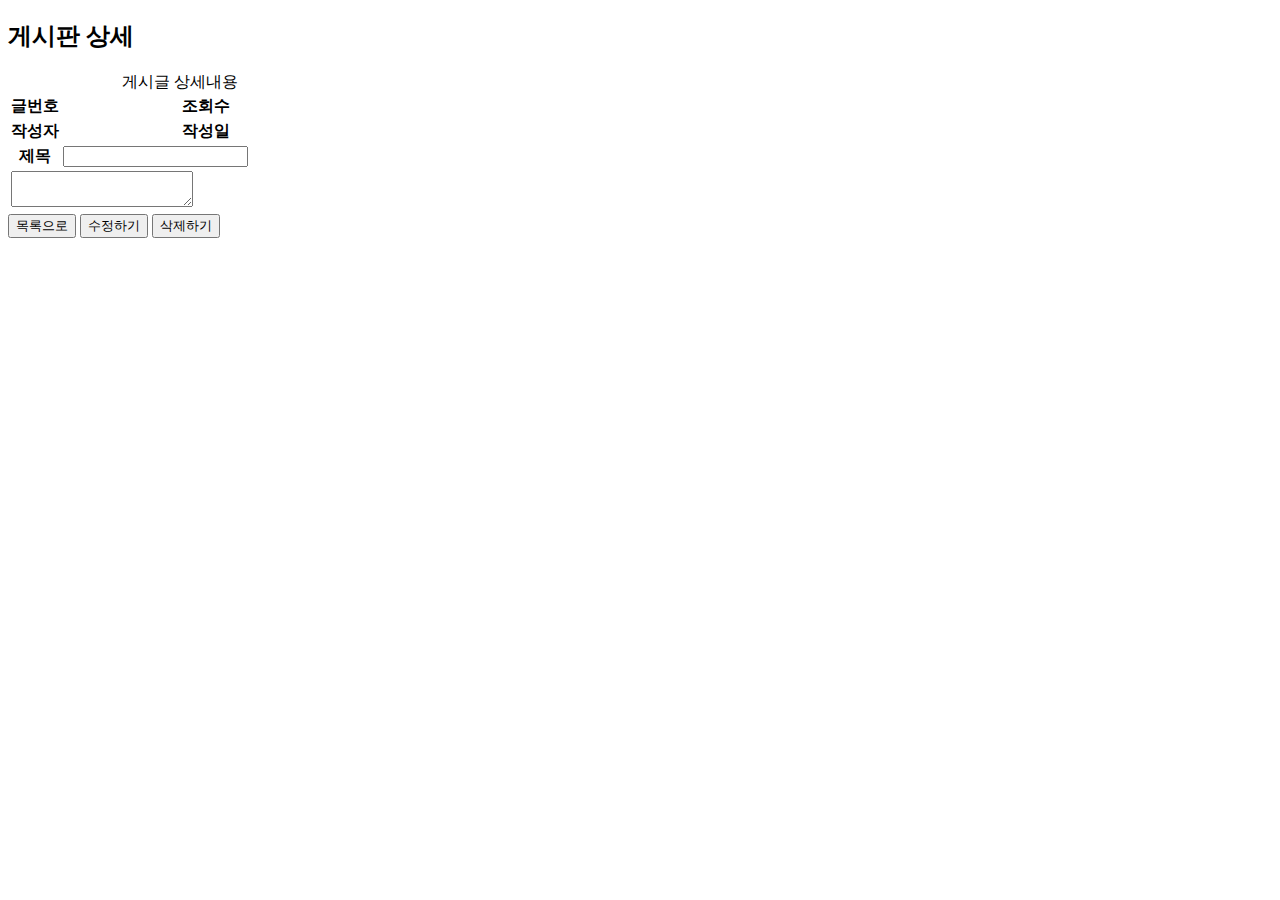
<file: MyProject/src/main/resources/templates/board/boardDetail.html>
<!DOCTYPE html>
<html lang="ko" xmlns:th="http://www.thymeleaf.org">
<head>
<meta charset="UTF-8">
<title>게시판 상세</title>
<link rel="stylesheet" th:href="@{/css/style.css}"></link>
</head>
<body>
	<div class="container">
		<h2>게시판 상세</h2>
		
		<form id="frm" name="frm" method="POST">
			<table class="board_detail">
				<colgroup>
					<col width="15%"/>
					<col width="35"/>
					<col width="15%"/>
					<col width="35%"/>
				</colgroup>
				<caption>게시글 상세내용</caption>
				<tbody>
					<tr>
						<th scope="row">글번호</th>
						<td th:text="${board.boardIdx}"></td>
						<th scope="row">조회수</th>
						<td th:text="${board.hitCnt}"></td>
					</tr>
					<tr>
						<th scope="row">작성자</th>
						<td th:text="${board.creatorId}"></td>
						<th scope="row">작성일</th>
						<td th:text="${board.createDatetime}"></td>
					</tr>
					<tr>
						<th scope="row">제목</th>
						<td colspan="3">
							<input type="text" id="title" name="title" th:value="${board.title}">
						</td>
					</tr>
					<tr>
						<td colspan="4" class="view_text">
							<textarea title="내용" id="contents" name="contents" th:text="${board.contents}"></textarea>
						</td>
					</tr>
				</tbody>
			</table>
			<input type="hidden" name="boardIdx" th:value="${board.boardIdx}">
		</form>
		
		<div class="file_list">
			<a th:each="file : ${board.fileList}"
				th:href="@{/board/downloadBoardFile(idx=${file.idx}, boardIdx=${file.boardIdx})}"
				th:text="|${file.originalFileName}(${file.fileSize}kb)|"></a>
		</div>
		
		<input type="button" id="list" value="목록으로" class="btn">
		<input type="button" id="edit" value="수정하기" class="btn">
		<input type="button" id="delete" value="삭제하기" class="btn">
	</div>
	
	<script src="https://code.jquery.com/jquery-3.5.0.slim.min.js"
			integrity="sha256-MlusDLJIP1GRgLrOflUQtshyP0TwT/RHXsI1wWGnQhs="
			crossorigin="anonymous">
	</script>
	<script type="text/javascript">
		$(document).ready(function(){
			$("#list").on("click", function(){
				location.href = "/board/boardList"
			});
			
			$("#edit").on("click", function(){
				var frm = $("#frm")[0];
				frm.action = "/board/boardUpdate";
				frm.submit();
			});
			
			$("#delete").on("click", function(){
				var frm = $("#frm")[0];
				frm.action = "/board/boardDelete";
				frm.submit();
			});
		});
	</script>
</body>
</html>
</file>
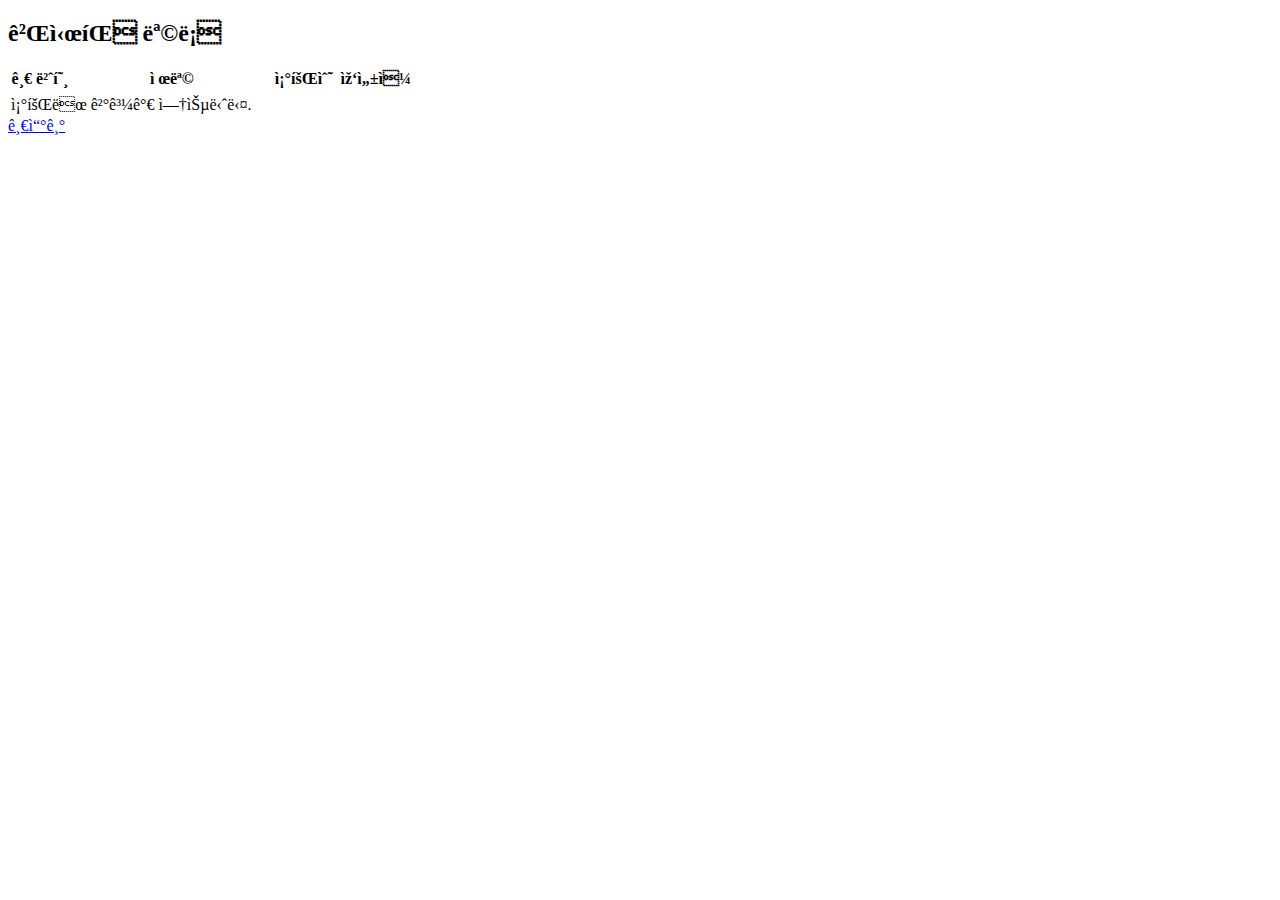
<file: MyProject/src/main/resources/templates/board/boardList.html>
<!DOCTYPE html>
<html xmlns:th="http://www.thymeleaf.org"
	xmlns:layout="http://www.ultraq.net.nz/thymeleaf/layout"
	layout:decorator="layout/default">

<!-- index.html 고유 CSS 추가 -->
<th:block layout:fragment="css">
</th:block>

<!-- index.html 고유 스크립트 추가 -->
<th:block layout:fragment="script">
</th:block>
<!-- 
<head>
<meta charset="UTF-8">
<title>게시판 리스트</title>
<link rel="stylesheet" th:href="@{/css/style.css}"></link>
</head>
 -->

<div layout:fragment="content">
	<div class="mt-2">
		<div class="container">
			<h2>게시판 목록</h2>
			<table class="table table-hover">
				<colgroup>
					<col width="15%" />
					<col width="*" />
					<col width="15%" />
					<col width="20%" />
				</colgroup>
				<thead>
					<tr>
						<th scope="col">글 번호</th>
						<th scope="col">제목</th>
						<th scope="col">조회수</th>
						<th scope="col">작성일</th>
					</tr>
				</thead>
				<tbody>
					<!-- 조건을 만족할때 if -->
					<tr th:if="${#lists.size(list)} > 0" th:each="vo : ${list}">
						<td th:text="${vo.boardIdx}"></td>
						<td class="title"><a href="/board/boardDetail?boardIdx="
							th:attrappend="href=${vo.boardIdx}" th:text="${vo.title}"></a></td>
						<td th:text="${vo.hitCnt}"></td>
						<td th:text="${vo.createDatetime}"></td>
					</tr>
					<!-- 조건을 만족하지 않을때 unless -->
					<tr th:unless="${#lists.size(list)} > 0">
						<td colspan="4">조회된 결과가 없습니다.</td>
					</tr>
				</tbody>
			</table>
			<a href="/board/boardWrite" class="btn btn-warning">글쓰기</a>
		</div>
	</div>
</div>
</html>
</file>
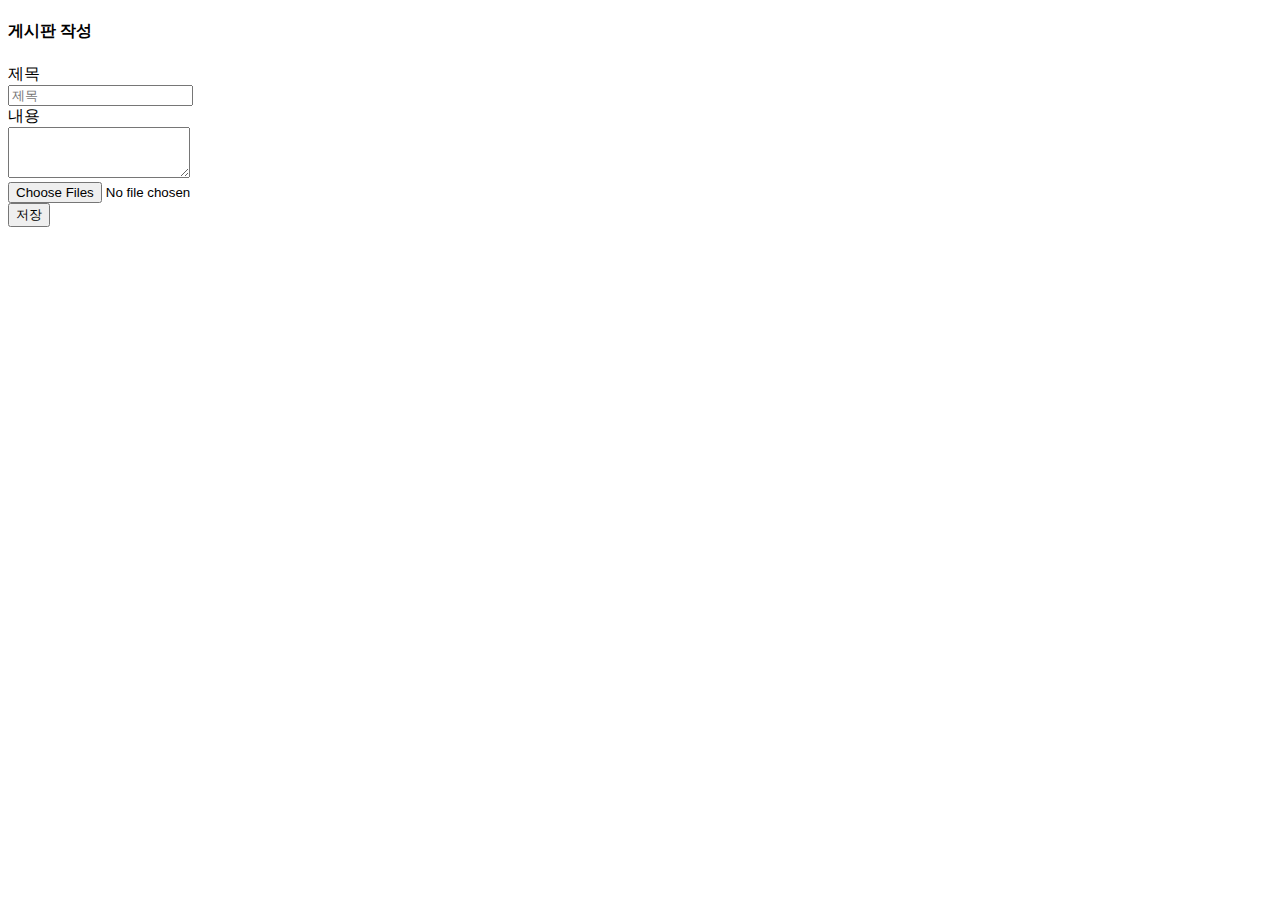
<file: MyProject/src/main/resources/templates/board/boardWrite.html>
<!DOCTYPE html>
<html xmlns:th="http://www.thymeleaf.org"
	xmlns:layout="http://www.ultraq.net.nz/thymeleaf/layout"
	layout:decorator="layout/default">

<!-- index.html 고유 CSS 추가 -->
<th:block layout:fragment="css">
</th:block>

<!-- index.html 고유 스크립트 추가 -->
<th:block layout:fragment="script">
</th:block>

<div layout:fragment="content">
	<div class="mt-2">
		<div class="container">
			<div class="row justify-content-center">
				<div class="col-md-8">
					<div class="card">
						<header class="card-header">
							<h4 class="card-title mt-2">게시판 작성</h4>
						</header>
						<article class="card-body">
							<form id="frm" name="frm" method="POST"
								action="/board/boardInsert" enctype="multipart/form-data"
								class="form-horizontal">
								<div class="form-group">
									<label for="inputEmail3" class="col-sm-2 control-label">제목</label>
									<div class="col-sm-10">
										<input type="email" class="form-control" id="inputEmail3"
											placeholder="제목">
									</div>
								</div>
								<div class="form-group">
									<label for="inputPassword3" class="col-sm-2 control-label">내용</label>
									<div class="col-sm-10">
										<textarea class="form-control" rows="3"></textarea>
									</div>
								</div>
								<div class="form-group">
									<div class="col-sm-offset-2 col-sm-10">
										<input type="file" id="files" name="files" multiple="multiple"
											class="form-control">
									</div>
								</div>
								<div class="form-group">
									<div class="col-sm-offset-2 col-sm-10">
										<button type="submit" id="submit" value="저장" 
											class="btn btn-secondary">저장</button>
									</div>
								</div>
							</form>
						</article>
					</div>
				</div>
			</div>
		</div>
	</div>
</div>
</html>

<!-- 
<div class="container">
		<h2>게시판 작성</h2>

		<form id="frm" name="frm" method="POST" action="/board/boardInsert"
			enctype="multipart/form-data">
			<table class="board_detail">
				<tr>
					<td>제목</td>
					<td><input type="text" id="title" name="title" /></td>
				</tr>
				<tr>
					<td colspan="2"><textarea id="contents" name="contents"></textarea>
					</td>
				</tr>
			</table>
			<input type="file" id="files" name="files" multiple="multiple">
			<input type="submit" id="submit" value="저장" class="btn">
		</form>
	</div>
	 -->
</file>
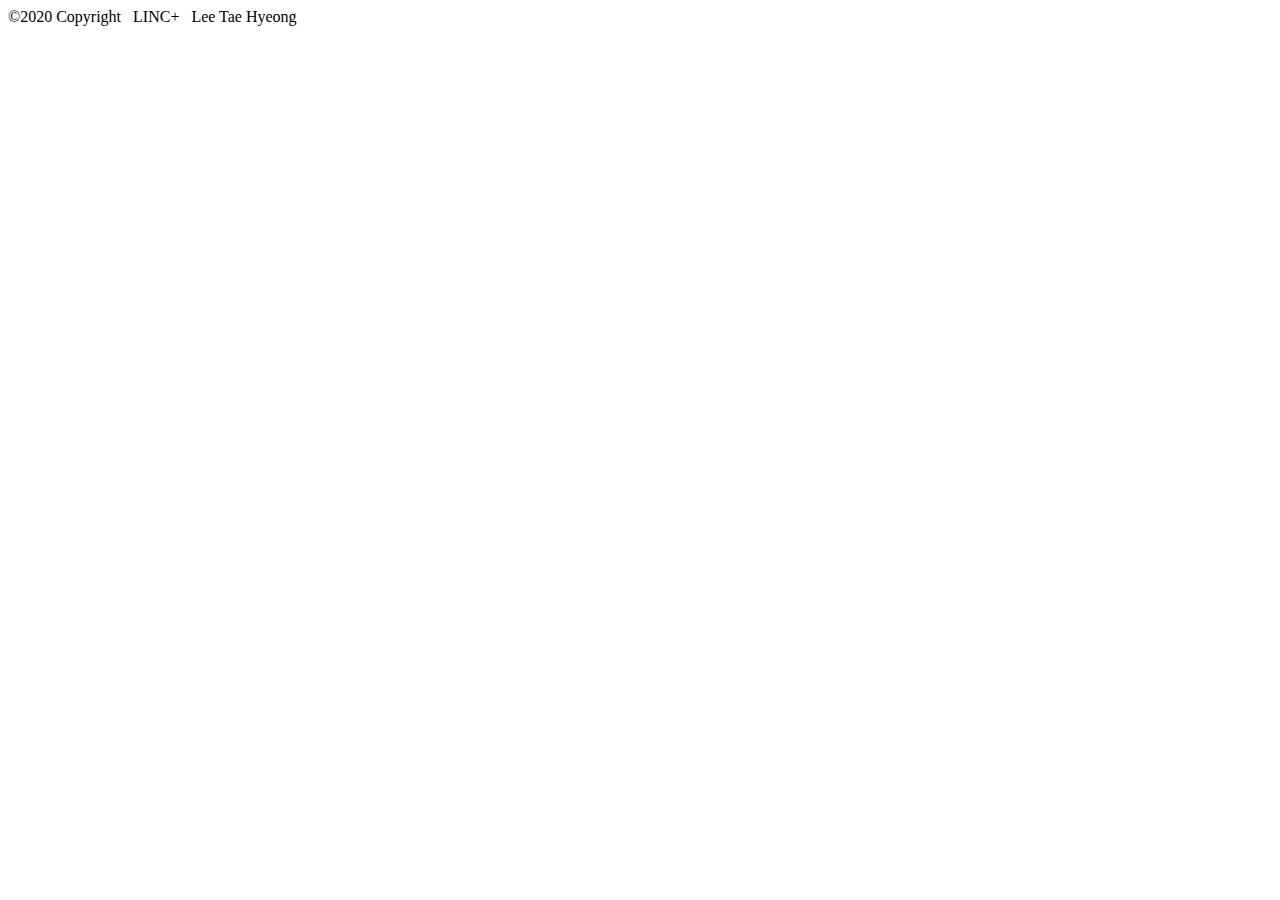
<file: MyProject/src/main/resources/templates/fragments/footer.html>
<!DOCTYPE html>
<html xmlns:th="http://www.thymeleaf.org">

<footer class="bg-dark footer" th:fragment="footerFragment">

    <div class="footer-copyright text-center text-light py-3">
    	&copy;2020 Copyright &nbsp; LINC+ &nbsp; Lee Tae Hyeong
    	<!-- <a href="https://mdbootstrap.com"> MDBootstrap.com</a> -->
    </div>

</footer>

</html>
</file>
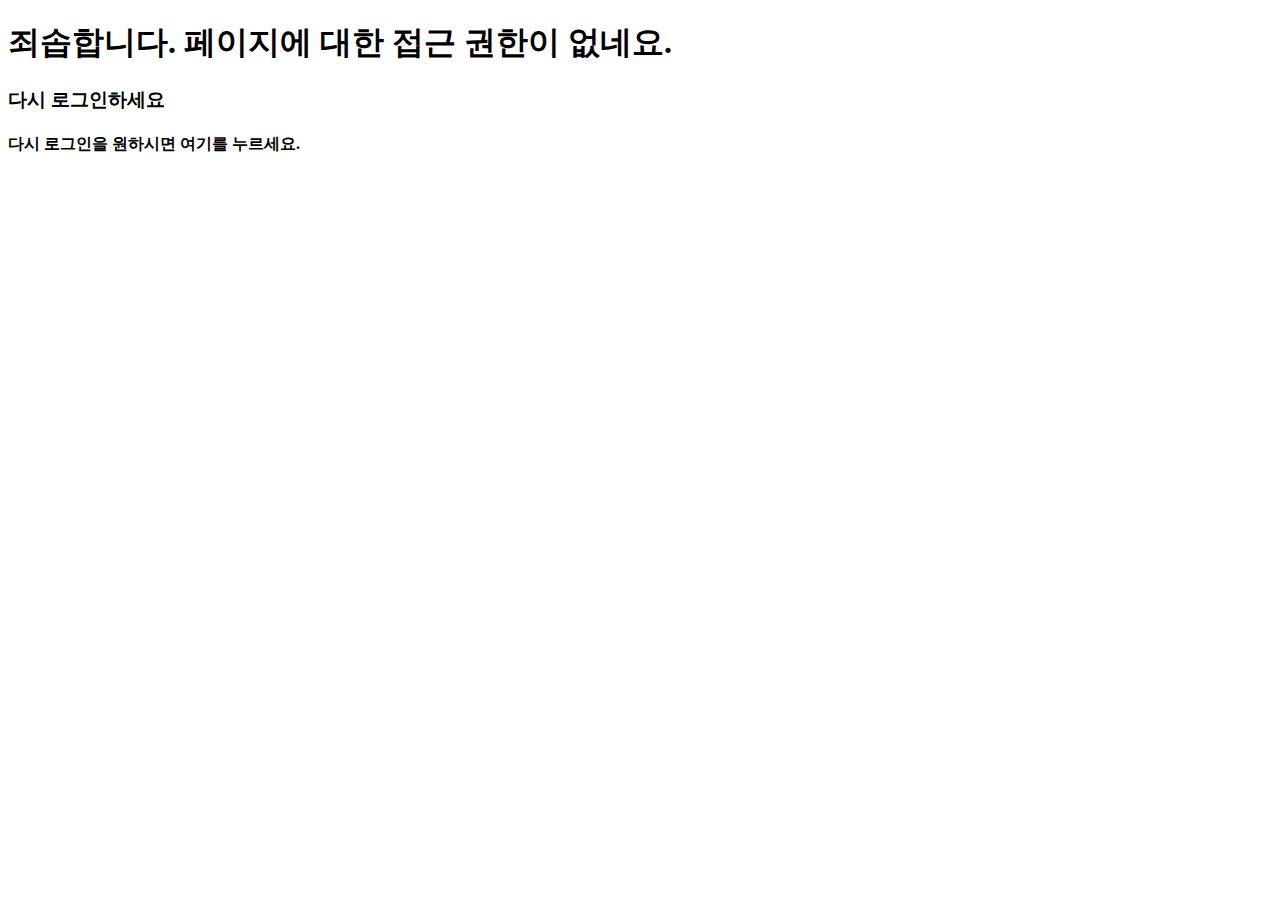
<file: MyProject/src/main/resources/templates/login/accessDenied.html>
<!DOCTYPE html>
<html xmlns:th="http://www.thymeleaf.org"
	xmlns:layout="http://www.ultraq.net.nz/thymeleaf/layout"
	layout:decorator="layout/default">

<!-- index.html 고유 CSS 추가 -->
<th:block layout:fragment="css">
</th:block>

<!-- index.html 고유 스크립트 추가 -->
<th:block layout:fragment="script">
</th:block>

<head>
<title>시큐리티 테스트</title>
<meta http-equiv="Content-Type" content="text/html; charset=UTF-8">
</head>
<div layout:fragment="content">
	<div class="mt-2">
		<div class="container">
			<h1>죄솝합니다. 페이지에 대한 접근 권한이 없네요.</h1>
			<h3>다시 로그인하세요</h3>
			<h4>
				다시 로그인을 원하시면 <a th:href="@{/login/login}">여기</a>를 누르세요.
			</h4>
		</div>
	</div>
</div>

</html>
</file>
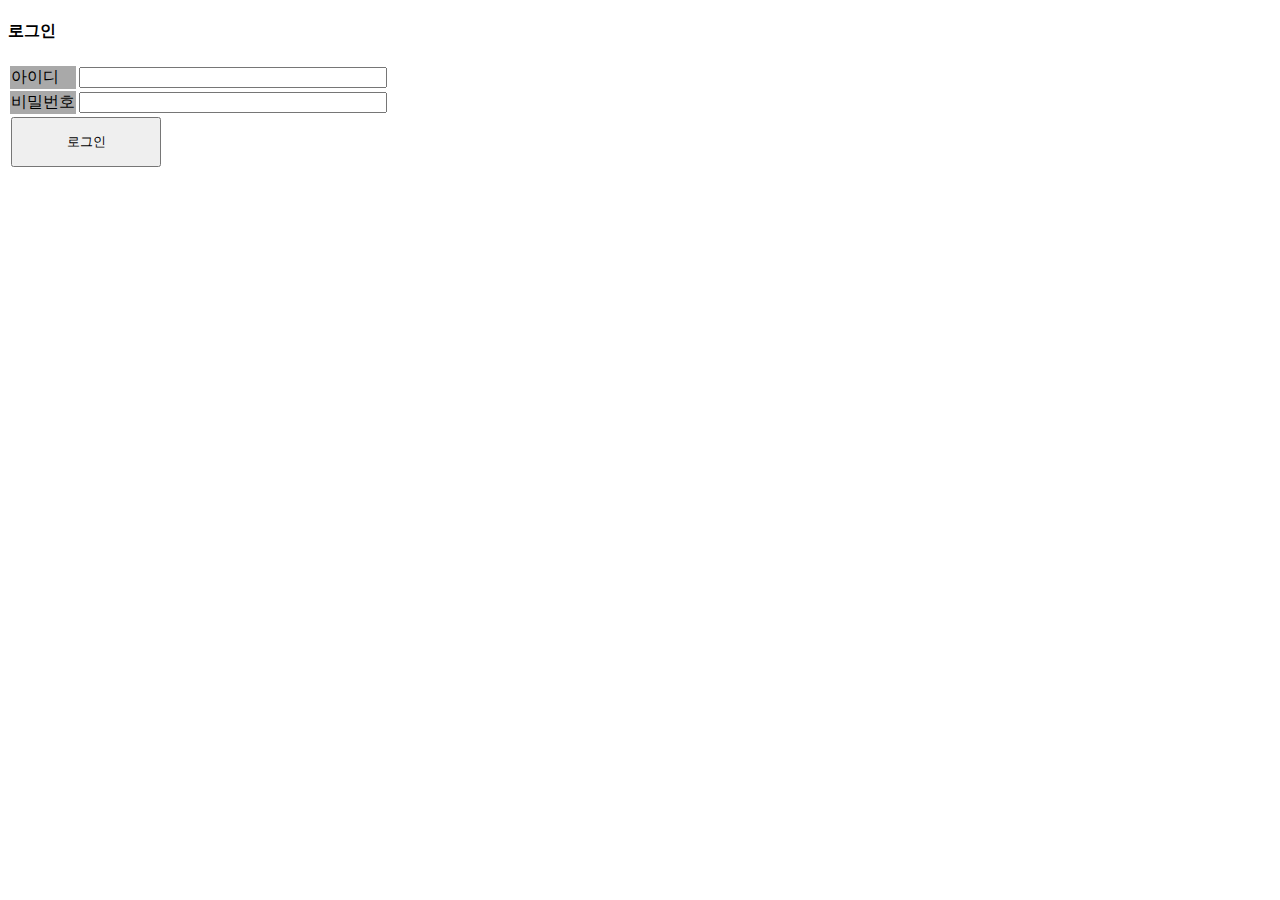
<file: MyProject/src/main/resources/templates/login/login.html>
<!DOCTYPE html>
<html xmlns:th="http://www.thymeleaf.org"
	xmlns:layout="http://www.ultraq.net.nz/thymeleaf/layout"
	layout:decorator="layout/default">

<!-- index.html 고유 CSS 추가 -->
<th:block layout:fragment="css">
</th:block>

<!-- index.html 고유 스크립트 추가 -->
<th:block layout:fragment="script">
</th:block>

<head>
<title>시큐리티 테스트</title>
<meta http-equiv="Content-Type" content="text/html; charset=UTF-8">
</head>

<div layout:fragment="content">
	<div class="mt-2">
		<div class="container">
			<div class="row justify-content-center">
				<div class="col-md-8">
					<div class="card">
						<header class="card-header">
							<h4 class="card-title mt-2">로그인</h4>
						</header>
						<article class="card-body">
							<form method="post">
								<div class="form-group row">
									<table class="table table-hover">
										<tr>
											<td bgcolor="darkgrey">아이디</td>
											<td><input type="text" name="username" style="width: 300px"/></td>
										</tr>
										<tr>
											<td bgcolor="darkgrey">비밀번호</td>
											<td><input type="password" name="password" style="width: 300px"/></td>
										</tr>
										<tr>
											<td colspan="2" align="left"><input type="submit"
												value="로그인" class="btn btn-secondary"
												style="width: 150px; height: 50px;" />
										</tr>
									</table>
								</div>
							</form>
						</article>
					</div>
				</div>
			</div>
		</div>
	</div>
</div>

</html>
</file>
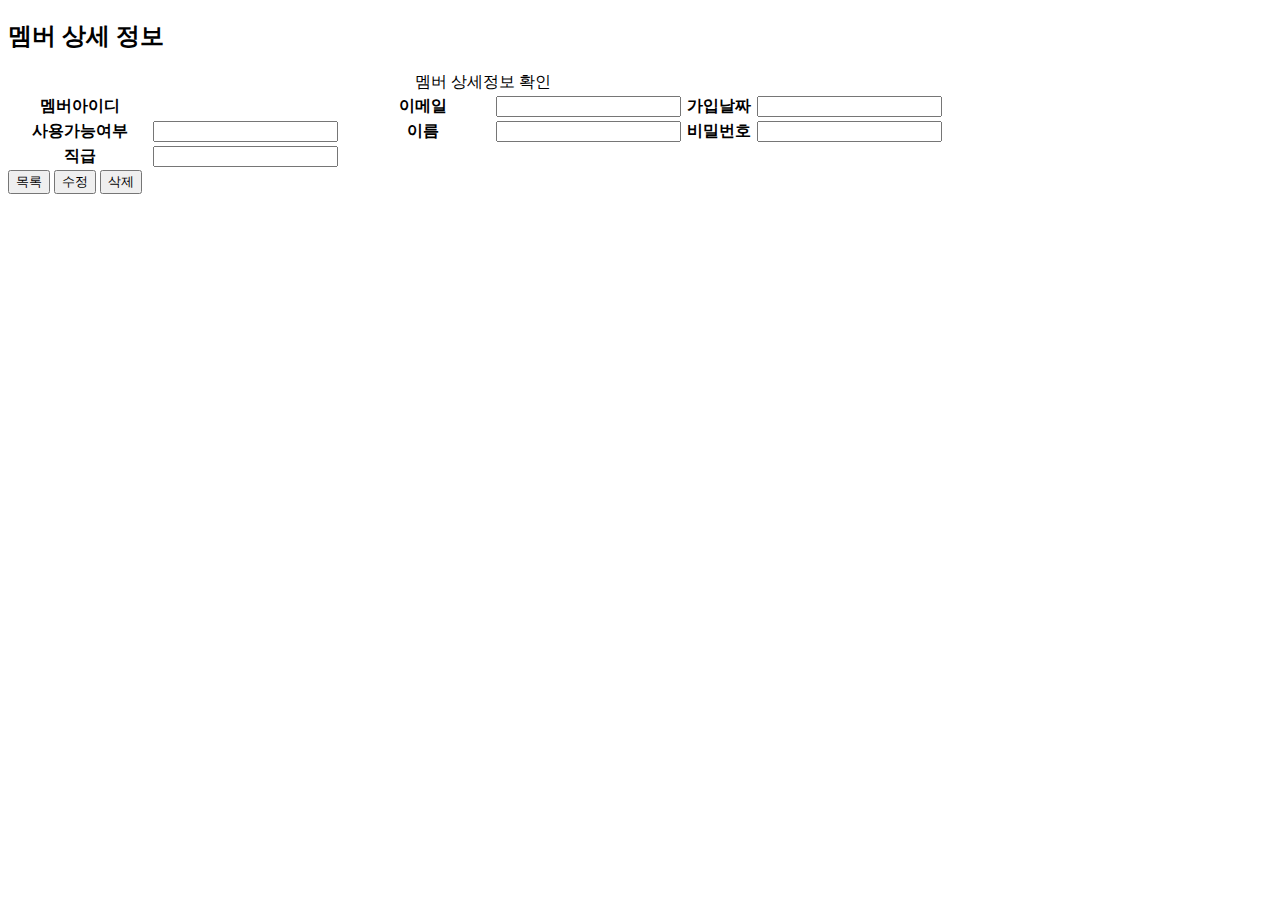
<file: MyProject/src/main/resources/templates/member/memberDetail.html>
<!DOCTYPE html>
<html lang="ko" xmlns:th="http://www.thymeleaf.org">
<head>
<meta charset="UTF-8">
<title>멤버 상세</title>
<link rel="stylesheet" th:href="@{/css/style.css}"></link>
</head>
<body>
	<div class="container">
		<h2>멤버 상세 정보</h2>

		<form id="frm" name = "frm" method="POST">
			<table class="board_detail">
				<colgroup>
					<col width = "15%">
					<col width = "*">
					<col width = "15%">
					<col width = "20%">
				</colgroup>
				<caption>멤버 상세정보 확인</caption>

				<tbody>
					<tr>
						<th scope="row">멤버아이디</th>
						<td th:text="${member.memberId}">
							<!-- <input title="멤버아이디" id="memberId" name="memberId" th:value="${member.memberId}"></input> -->
						</td>
						<th scope="row">이메일</th>
						<td>
							<input title="이메일" id="email" name="email" th:value="${member.email}"></input>
						</td>
						<th scope="row">가입날짜</th>
						<td>
							<input title="가입날짜" id="joinDate" name="joinDate" th:value="${member.joinDate}"></input>
						</td>
					</tr>
					<tr>
						<th scope="row">사용가능여부</th>
						<td>
							<input title="사용가능여부 " id="enabled" name="enabled" th:value="${member.enabled}"></input>
						</td>
						<th scope="row">이름</th>
						<td>
							<input title="이름 " id="name" name="name" th:value="${member.name}"></input>
						</td>
						<th scope="row">비밀번호</th>			
						<td>
							<input title="비밀번호 " id="pw" name="pw" th:value="${member.pw}"></input>
						</td>
					</tr>
					<tr>
						<th scope="row">직급</th>
						<td>
							<input title="직급 " id="role" name="role" th:value="${member.role}"></input>
						</td>
					</tr>
				</tbody>
			</table>
			<input type="hidden" name="memberId" th:value="${member.memberId}">
		</form>
		
		<!-- 파일 리스트 출력 -->
		<div class="file_list">
			<a th:each="file:${member.fileList}" 
				th:href="@{/member/downloadMemberFile(idx=${file.idx}, memberIdx=${file.memberId})}"
				th:text="|${file.originalFileName}(${file.fileSize}kb)|"></a>
			
		</div>
		
		<!-- 이미지 표시 -->
		<!-- 
		<img th:each="file:${member.fileList}" th:src="|/${file.storedFilePath}|"/>
 		-->
		
		<!-- 버튼 -->
		<input type="button" id="list" value="목록" class="btn">
		<input type="button" id="edit" value="수정" class="btn">
		<input type="button" id="delete" value="삭제" class="btn">
	</div>

	<script src="https://code.jquery.com/jquery-3.5.0.slim.min.js"
			integrity="sha256-MlusDLJIP1GRgLrOflUQtshyP0TwT/RHXsI1wWGnQhs="
			crossorigin="anonymous">
	</script>
	<script type="text/javascript">
		$(document).ready(function(){
			// 목록 버튼, memberList
			$("#list").on("click", function(){
				location.href = "/member/memberList";
			});

			// 수정 버튼, memberUpdate
			// action으로 대상 주소 설정
			$("#edit").on("click", function(){
				var frm = $("#frm")[0];
				frm.action = "/member/memberUpdate";
				frm.submit();
			});

			// 삭제 버튼, memberDelete
			$("#delete").on("click", function(){
				var frm = $("#frm")[0];
				frm.action = "/member/memberDelete";
				alert("삭제하시겠습니까?");
				frm.submit();
			});
		});
	</script>
</body>
</html>
</file>
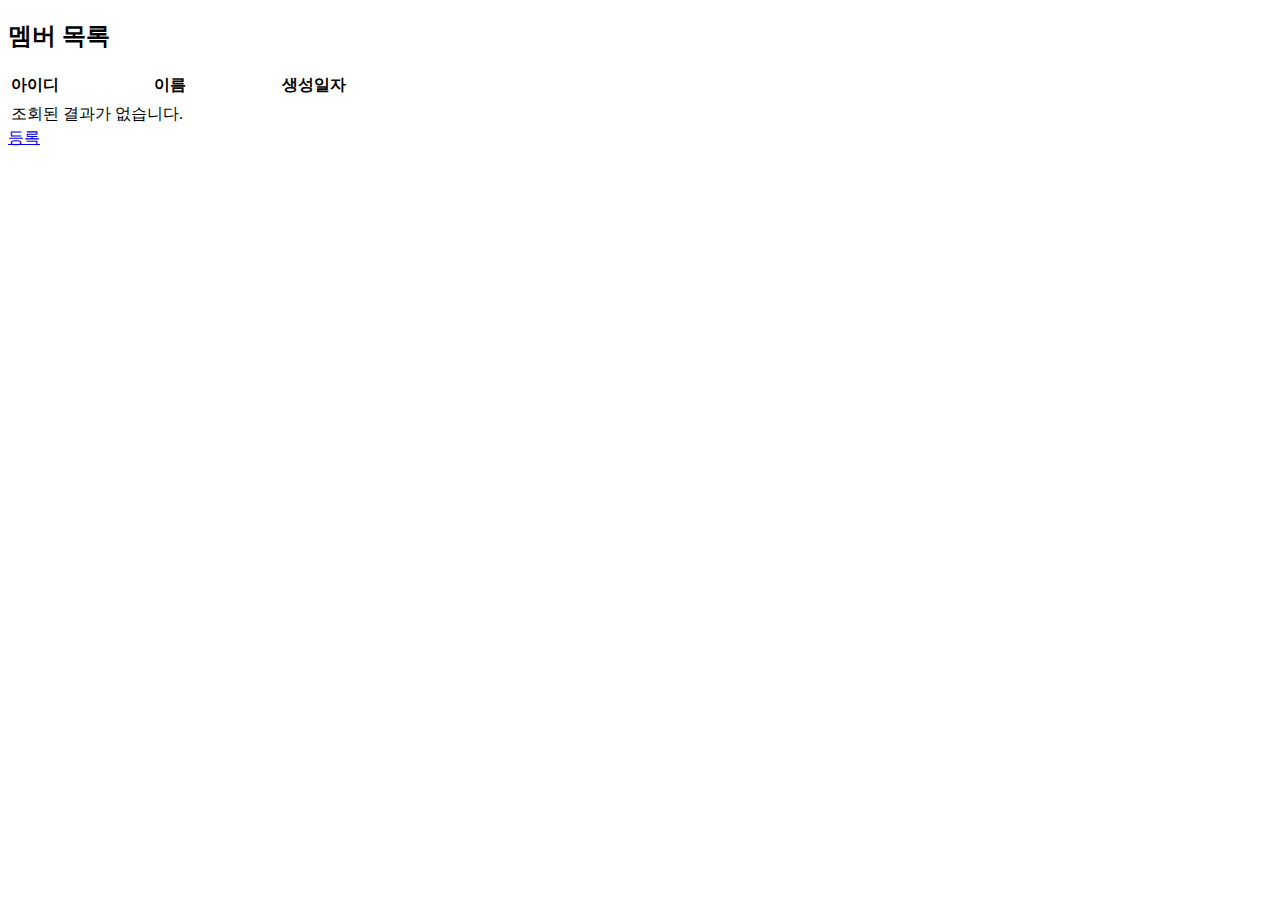
<file: MyProject/src/main/resources/templates/member/memberList.html>
<!DOCTYPE html>
<html lang="ko" xmlns:th="http://www.thymeleaf.org">
<head>
<meta charset="UTF-8">
<title>멤버</title>

<link rel="stylesheet" th:href="@{/css/style.css}"></link>

</head>
<body>
	<div class="container">
		<h2>멤버 목록</h2>
		<table class="board_list">
			<colgroup>
				<col width="15%"/>
				<col width="*"/>
				<col width="20%"/>
			</colgroup>

			<thead>
				<tr>
					<th scope="col">아이디</th>
					<th scope="col">이름</th>
                    <th scope="col">생성일자</th>
				</tr>
			</thead>

			<tbody>
				<!-- 데이터가 있을 경우 -->
				<tr th:if="${#lists.size(list)} > 0" th:each="vo :${list}">
					
					<td><a href="/member/memberDetail?memberId=" th:attrappend="href=${vo.memberId}" th:text="${vo.memberId}"></a>
					</td>
					<td th:text="${vo.name}"></td>
					<td th:text="${vo.joinDate}"></td>
				</tr>

				<!-- 데이터가 없을 경우 -->
				<tr th:unless="${#lists.size(list)} > 0">
					<td colspan="4">조회된 결과가 없습니다.</td>
				</tr>
			</tbody>
		</table>

		<!-- 멤버등록 버튼 -->
		<a href="/member/memberWrite" class="btn">등록</a>
	</div>
</body>
</html>
</file>
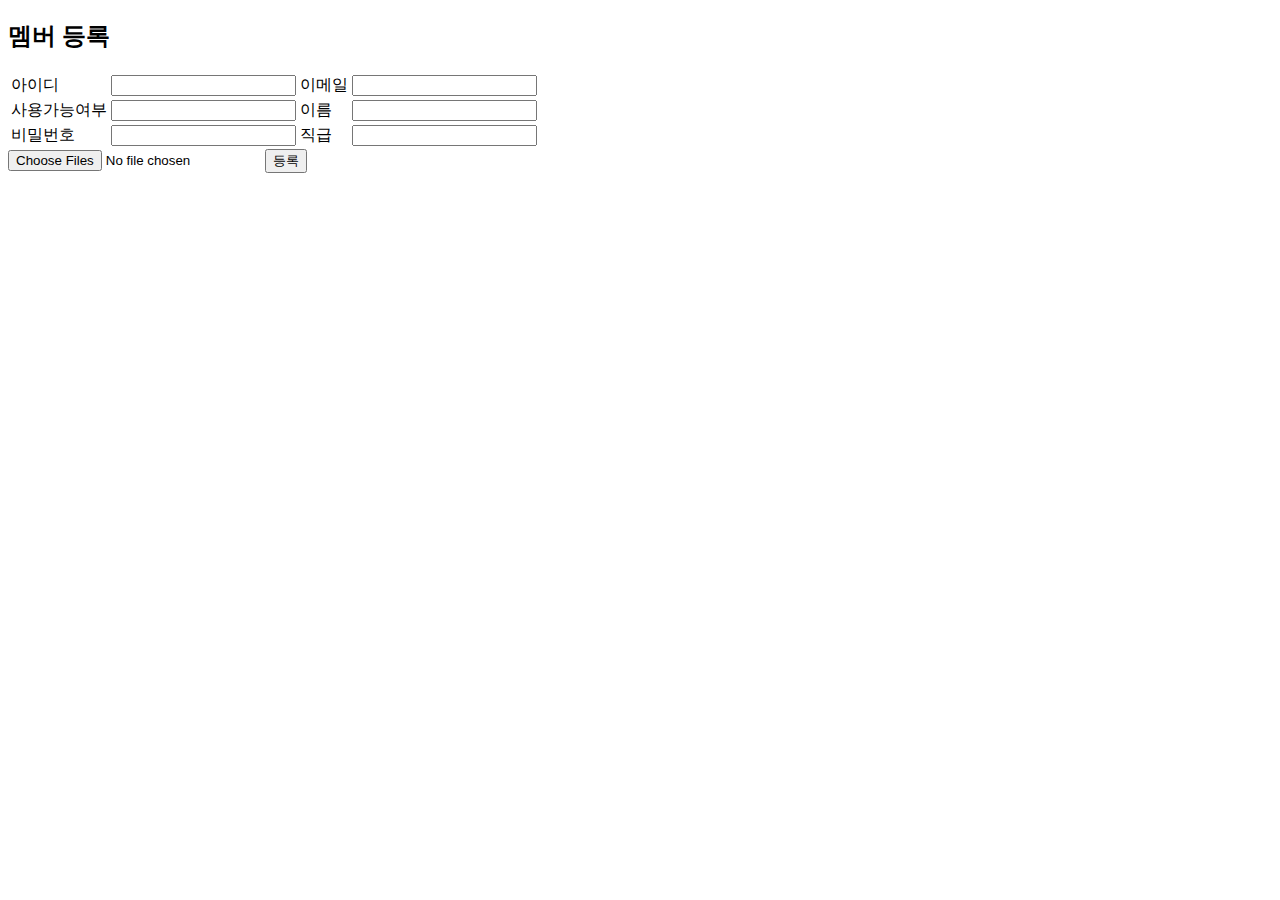
<file: MyProject/src/main/resources/templates/member/memberWrite.html>
<!DOCTYPE html>
<html lang="ko" xmlns:th="http://www.thymeleaf.org">
<head>
<meta charset="UTF-8">
<title>멤버 등록</title>

<link rel="stylesheet" th:href="@{/css/style.css}"></link>

</head>
<body>
	<div class="container">
		<h2>멤버 등록</h2>

		<form id="frm" name = "frm" method="POST" action="/member/memberInsert" enctype="multipart/form-data">
			<table class="board_detail">
				<tr>
					<td>아이디</td>
					<td><input type="text" id="memberId" name="memberId"/></td>
					<td>이메일</td>
					<td><input type="text" id="email" name="email"/></td>
				</tr>
				<tr>
					<td>사용가능여부</td>
					<td><input type="text" id="enabled" name="enabled"/></td>
					<td>이름</td>
					<td><input type="text" id="name" name="name"/></td>
				</tr>
				<tr>
					<td>비밀번호</td>
					<td><input type="text" id="pw" name="pw"/></td>
					<td>직급</td>
					<td><input type="text" id="role" name="role"/></td>
				</tr>
			</table>
			<input type="file" id="files" name="files" multiple="multiple">			
			<input type="submit" id="submit" value="등록" class="btn">
		</form>
	</div>
</body>
</html>
</file>
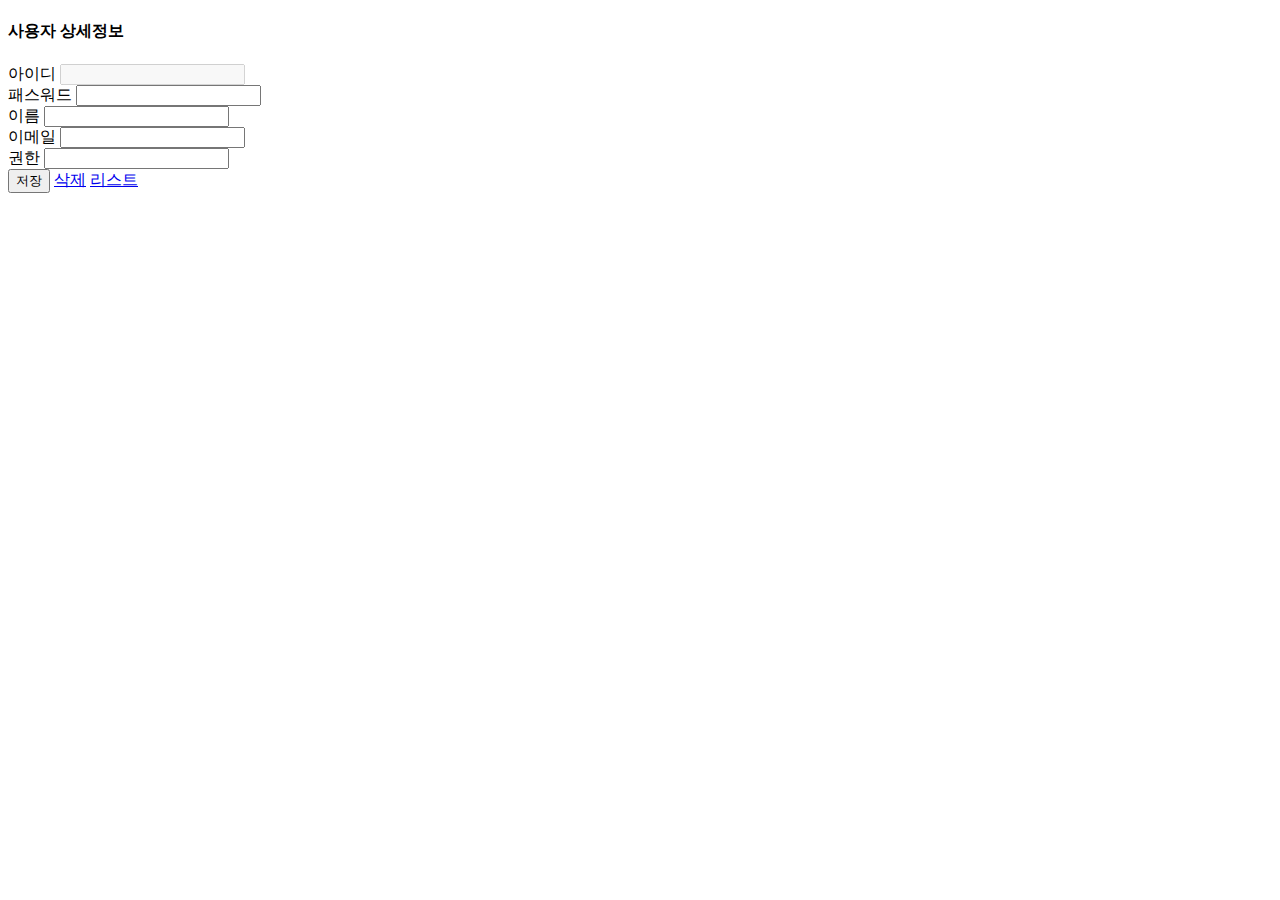
<file: MyProject/src/main/resources/templates/user/userDetail.html>
<!DOCTYPE html>
<html xmlns:th="http://www.thymeleaf.org"
	xmlns:layout="http://www.ultraq.net.nz/thymeleaf/layout"
	layout:decorator="layout/default">

<!-- index.html 고유 CSS 추가 -->
<th:block layout:fragment="css">
</th:block>

<!-- index.html 고유 스크립트 추가 -->
<th:block layout:fragment="script">
</th:block>

<div layout:fragment="content">
	<div class="mt-2">
		<div class="container">
			<div class="row justify-content-center">
				<div class="col-md-8">
					<div class="card">
						<header class="card-header">
							<h4 class="card-title mt-2">사용자 상세정보</h4>
						</header>
						<article class="card-body">
							<form role="frm" th:method="POST"
								th:action="'/user/userUpdate/' + ${user.id}"
								class="form-horizontal">

								<div class="form-group">

									<div class="col-sm-10">
										<label for="inputEmail3" class="col-sm-2 control-label">아이디</label>
										<input type="text" id="id" name="id" th:value="${user.id}"
											disabled="disabled" />
									</div>
									<div class="col-sm-10">
										<label for="inputPassword3" class="col-sm-2 control-label">패스워드</label>
										<input type="text" id="id" name="id" th:value="${user.pw}" />
									</div>
									<div class="col-sm-10">
										<label for="inputEmail3" class="col-sm-2 control-label">이름</label>
										<input type="text" id="name" name="name"
											th:value="${user.name}" />
									</div>
									<div class="col-sm-10">
										<label for="inputEmail3" class="col-sm-2 control-label">이메일</label>
										<input type="text" id="email" name="email"
											th:value="${user.email}" />
									</div>
									<div class="col-sm-10">
										<label for="inputEmail3" class="col-sm-2 control-label">권한</label>
										<input type="text" id="role" name="role"
											th:value="${user.role}" />
									</div>

								</div>

								<div class="form-group">

									<div class="col-sm-offset-2 col-sm-10">
										<button type="submit" id="submit" value="저장"
											class="btn btn-secondary">저장</button>
										<a href="/user/userDelete/" th:attrappend="href=${user.id}"
											class="btn btn-secondary">삭제</a> <a href="/user/userList"
											class="btn btn-secondary">리스트</a>
									</div>
								</div>

							</form>
						</article>
					</div>
				</div>
			</div>
		</div>
	</div>
</div>
</html>
</file>
